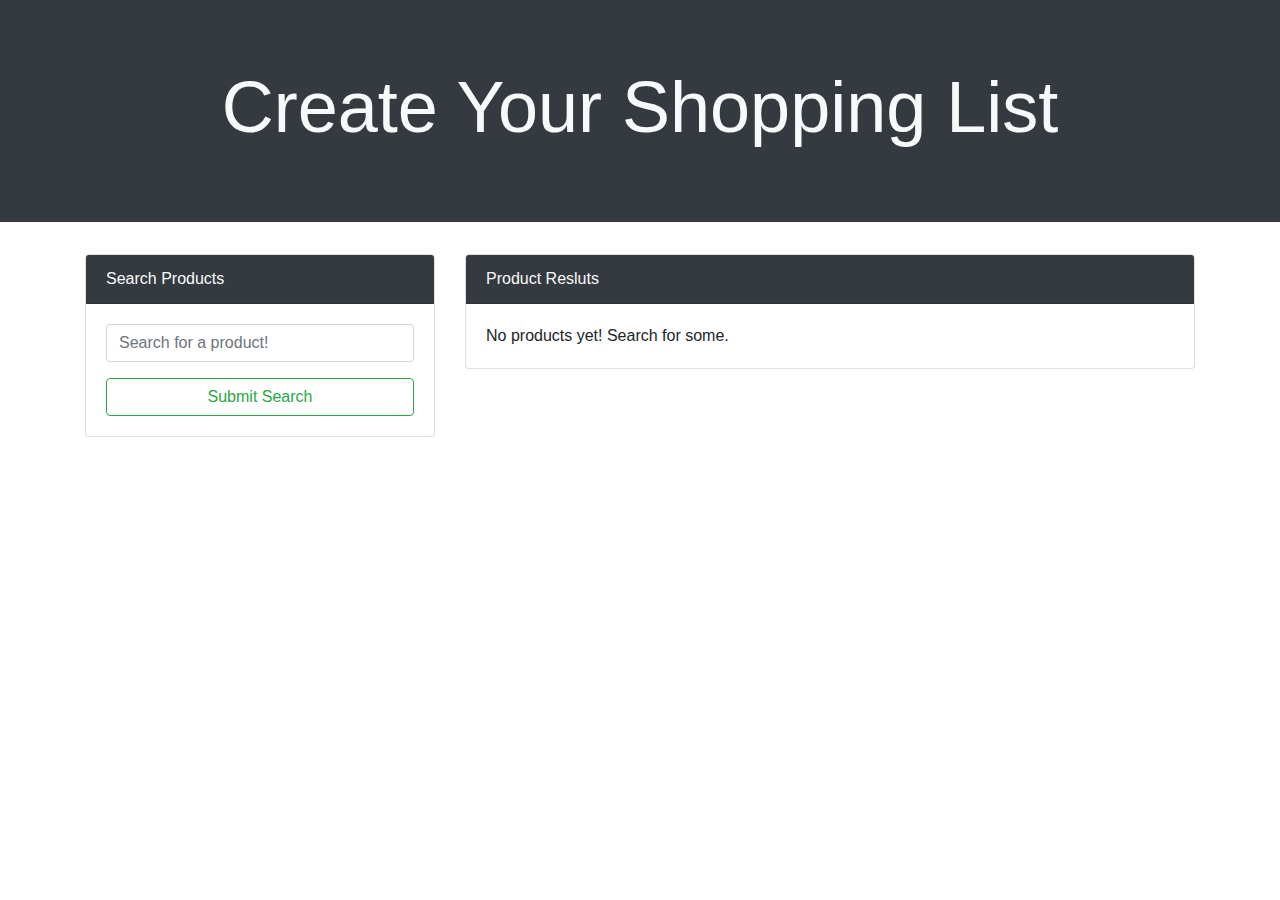
<file: walmart.html>
<!DOCTYPE html>
<html lang="en">

<head>
  <meta charset="UTF-8">
  <meta name="viewport" content="width=device-width, initial-scale=1.0">
  <meta http-equiv="X-UA-Compatible" content="ie=edge">
  <link rel="stylesheet" href="https://cdnjs.cloudflare.com/ajax/libs/twitter-bootstrap/4.1.2/css/bootstrap.min.css">
  <link rel="stylesheet" href="https://use.fontawesome.com/releases/v5.1.1/css/all.css">
  <title>Shopping List</title>
</head>

<body>

  <div class="jumbotron jumbotron-fluid justify-content-center align-items-center d-flex bg-dark text-light">
    <h1 class="display-3">
      Create Your Shopping List
    </h1>
  </div>

  <div class="container">
    <div class="row align-items-stretch">
      <!-- left hand column -->
      <div class="col-12 col-sm-4">
        <div class="card">
          <div class="card-header bg-dark text-light">
            Search Products
          </div>
          <div class="card-body">
            <!-- search form goes here -->
            <form id="search-form">
              <div class="form-group">
                
                <input type="text" id="search-term" class="form-control" placeholder="Search for a product!">
              </div>
              <button type="submit" class="btn btn-block btn-outline-success">Submit Search</button>
            </form>
            <!-- END FORM -->
          </div>
        </div>
      </div>
      <!-- end left hand column -->

      <!-- start right handle column -->
      <div class="col-12 col-sm-8">
        <div class="card">
          <div class="card-header bg-dark text-light">
            Product Resluts
          </div>
          <div class="card-body" id="product-results">
            No products yet! Search for some.
          </div>
        </div>
      </div>
    </div>

  </div>

  <script src="https://cdnjs.cloudflare.com/ajax/libs/jquery/3.3.1/jquery.min.js"></script>
  <script src="https://cdnjs.cloudflare.com/ajax/libs/popper.js/1.13.0/umd/popper.min.js"></script>
  <script src="https://cdnjs.cloudflare.com/ajax/libs/twitter-bootstrap/4.1.2/js/bootstrap.min.js"></script>
  <script src="assets/javascript/walmart.js"></script>
</body>

</html>
</file>
